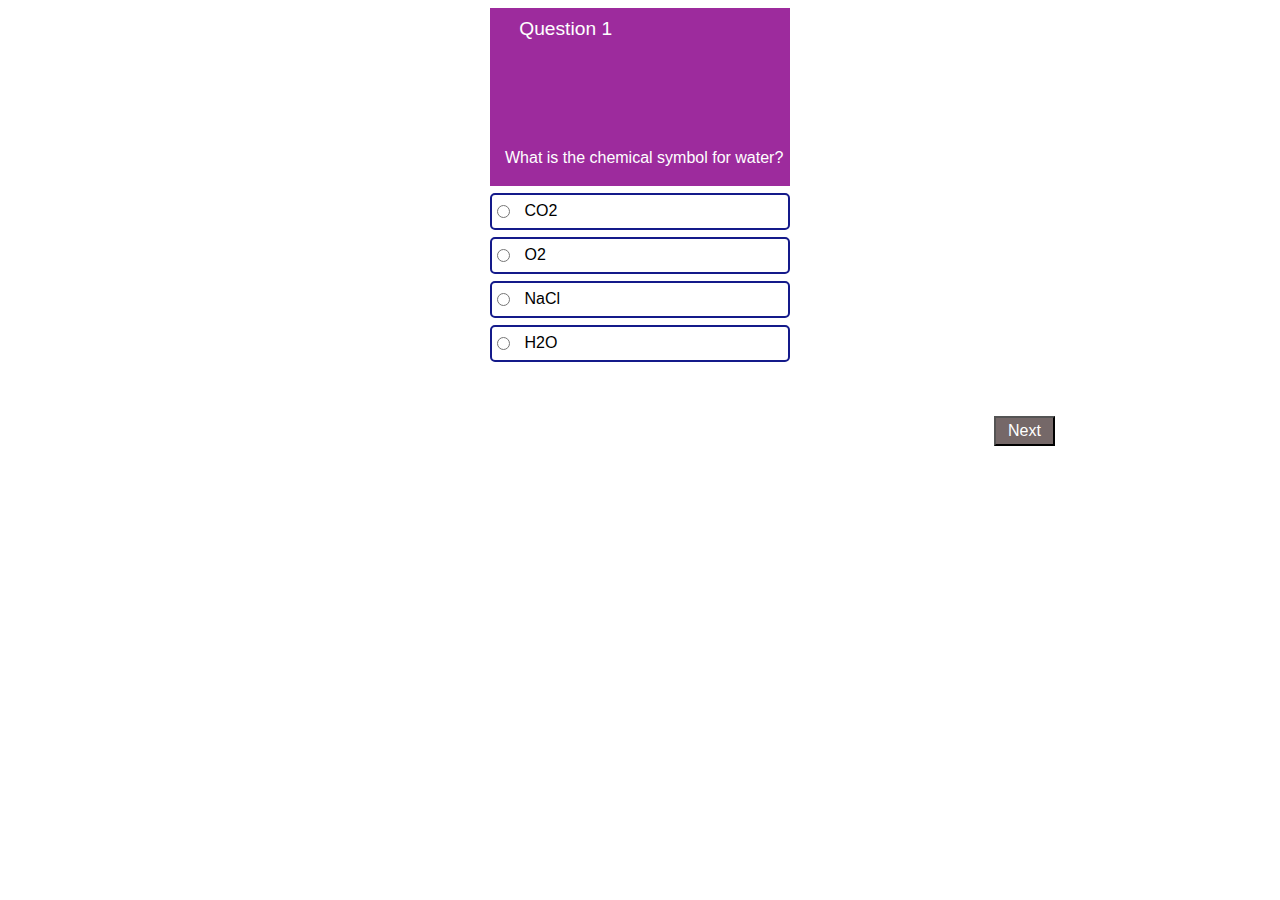
<file: index.html>
<!DOCTYPE html>
<html>
    <head>
        <link rel="stylesheet" href="quiz.css">
        <title>
            Quiz App
        </title>
        <meta name="viewport" content="width=device-width, initial-scale=1.0">
    </head>

    <body>

        <div id="headsec">
            <p id="quest">Question <span id="queno">1</span></p>

            <p id="questionText">What is the capital of Maharashtra?</p>
        </div>

        <div id="options">
            <form>
                <label>
                    <div class="radio-option">
                    
                        <input type="radio" name="city" value="Pune">Pune<br>
                    
                    </div>
                </label>

                <label>
                    <div class="radio-option">
                        <input type="radio" name="city" value="Mumbai">Mumbai<br>
                    </div>
                </label>

                <label>
                    <div class="radio-option">
                        <input type="radio" name="city" value="Nagpur">Nagpur<br>
                    
                    </div>
                </label>

                <label>
                    <div class="radio-option">                    
                        <input type="radio" name="city" value="Nashik">Nashik<br>
                    </div>
                </label>
     
            </form>   
        </div>

        <input type="button" value="Next" id="next-btn" class="btns">
        <div id="score" style="display: none;">Score: <span id="score-value">0</span></div>

        <input type="button" value="Retry" id="retry-btn" style="display: none;" class="btns">

        <script src="quiz.js"></script>

    </body>





</html>
</file>
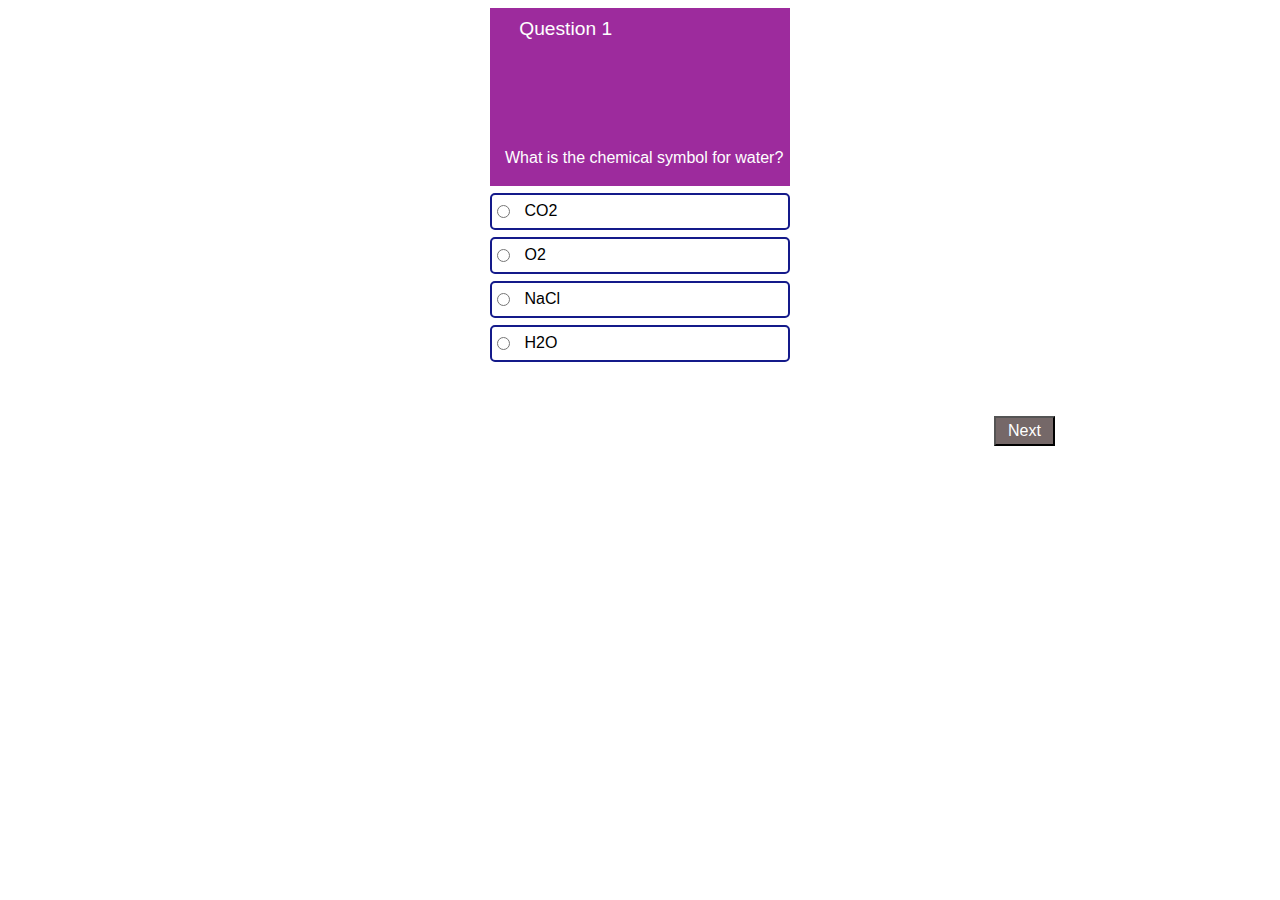
<file: quiz.html>
<!DOCTYPE html>
<html>
    <head>
        <link rel="stylesheet" href="quiz.css">
        <title>
            Quiz App
        </title>
        <meta name="viewport" content="width=device-width, initial-scale=1.0">
    </head>

    <body>

        <div id="headsec">
            <p id="quest">Question <span id="queno">1</span></p>

            <p id="questionText">What is the capital of Maharashtra?</p>
        </div>

        <div id="options">
            <form>
                <label>
                    <div class="radio-option">
                    
                        <input type="radio" name="city" value="Pune">Pune<br>
                    
                    </div>
                </label>

                <label>
                    <div class="radio-option">
                        <input type="radio" name="city" value="Mumbai">Mumbai<br>
                    </div>
                </label>

                <label>
                    <div class="radio-option">
                        <input type="radio" name="city" value="Nagpur">Nagpur<br>
                    
                    </div>
                </label>

                <label>
                    <div class="radio-option">                    
                        <input type="radio" name="city" value="Nashik">Nashik<br>
                    </div>
                </label>
     
            </form>   
        </div>

        <input type="button" value="Next" id="next-btn" class="btns">
        <div id="score" style="display: none;">Score: <span id="score-value">0</span></div>

        <input type="button" value="Retry" id="retry-btn" style="display: none;" class="btns">

        <script src="quiz.js"></script>

    </body>





</html>
</file>
<file: quiz.css>
body{
    
    width: 300px;
    margin-left: auto;
    margin-right: auto;
 
    
    font-family: 'Lucida Sans', 'Lucida Sans Regular', 'Lucida Grande', 'Lucida Sans Unicode', Geneva, Verdana, sans-serif;
}

#quest{
    margin-top: 0px;
    padding-top: 10px;
    padding-bottom: 10vh;
    padding-left: 5%;
    font-size: larger;
}

#headsec{

    background-color: rgb(157, 43, 157);
    color: white;
    padding-left: 5%;
    padding-bottom: 1%;
}

#options{
    padding-top: 0vh;
    
}

input[type="radio"]{
    margin-right: 20px;
    margin-top: 10px;
    margin-bottom: 10px;
    
    
}

.btns{
    margin-top: 6vh;
    margin-left: 56vh;
    background-color: rgb(117, 104, 104);
    color: white;
    padding: 4px 12px;
    font-size: medium;
}

.radio-option{
    border: 2px solid rgb(20, 26, 138);
    margin-top: 7px;
    border-radius: 5px;
    

}

.radio-option label {
    cursor: pointer; 
}

.radio-option input[type="radio"] {
    margin-right: 10px;
    vertical-align: middle;
}

#score{
    font-family: 'Gill Sans', 'Gill Sans MT', Calibri, 'Trebuchet MS', sans-serif;
    padding-top: 5%;
    margin-left: auto;
    margin-right: auto;
    width: fit-content;
    font-size: x-large;
}

#retry-btn{
    width: auto;
    margin-left: auto;
    margin-right: auto;
    background-color: rgb(109, 156, 32);
}
</file>
